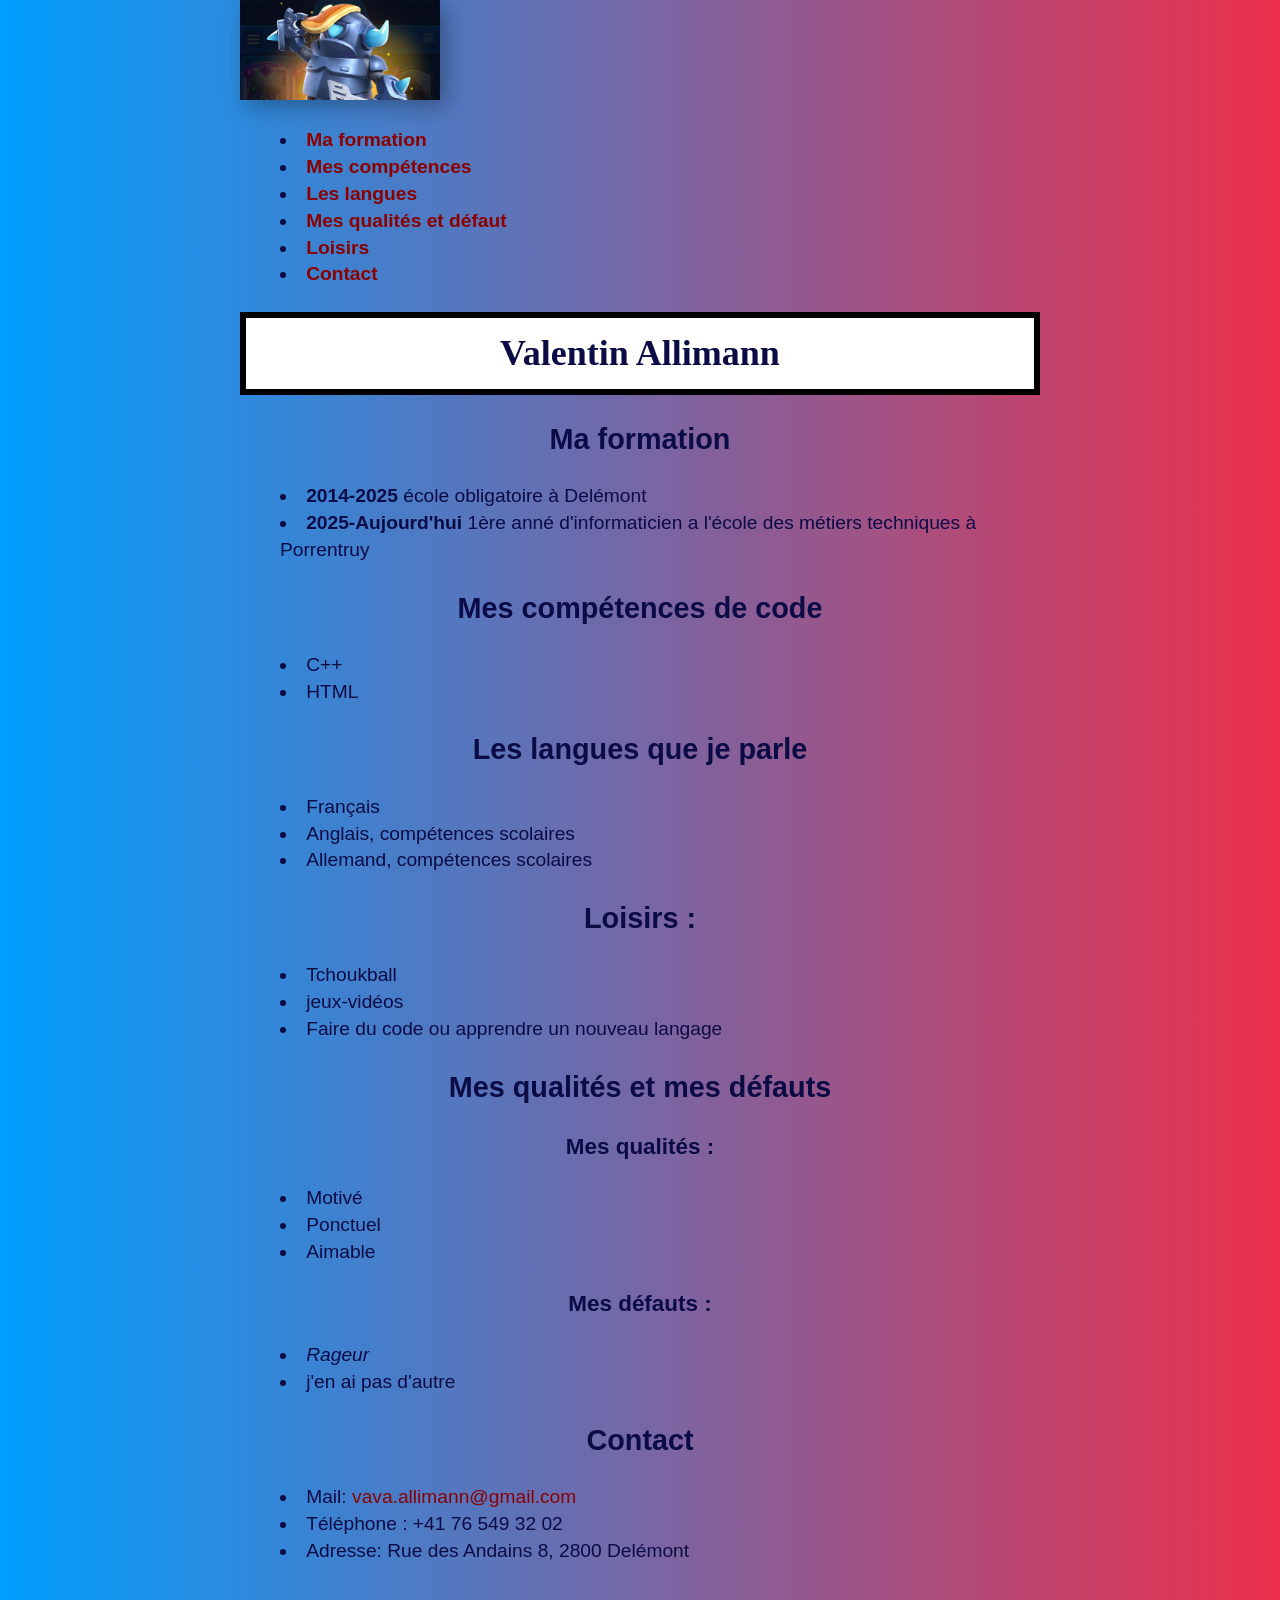
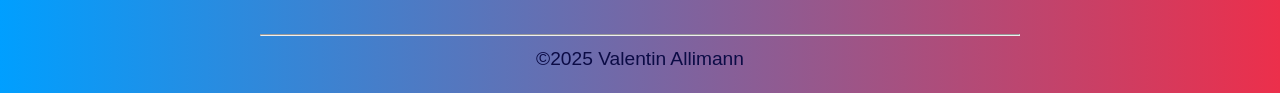
<file: index.html>
<!DOCTYPE html>
<html lang="fr">
<head>
    <!-- Jeu de caractères utilisé pour l'encodage du fichier HTML -->
    <meta charset="UTF-8">
    <!-- Viewport -->
    <meta name="viewport" content="width=device-width, initial-scale=1.0">
    <!-- Titre de la page -->
    <title>CV Valentin Allimann</title>
    <!-- Auteur -->
    <meta name="author" content="Valentin Allimann">
    <!-- Description de la page -->
    <meta name="CV Valentin Allimann" content="CV valentin Allimann avec image et liens">
    <!-- Reset CSS Normalize CSS -->
    <link rel="stylesheet" href="css/normalize.css"/>
    <!-- CSS de base -->
    <link rel="stylesheet" href="css/main.css"/>
    <!-- Favicon -->
    <link rel="apple-touch-icon" sizes="180x180" href="./apple-touch-icon.png">
    <link rel="icon" type="image/png" sizes="32x32" href="./favicon-32x32.png">
    <link rel="icon" type="image/png" sizes="16x16" href="./favicon-16x16.png">
    <link rel="manifest" href="./site.webmanifest">
    <meta name="msapplication-TileColor" content="#da532c">
    <meta name="theme-color" content="#ffffff">
</head>
<body class="marge">
  <header>
    <a href="./img/clash-royale-mini-pekka-counters.avif" target="_blank" rel="noopener noreferrer" class="logo">
        <img class="avatar" src="./img/clash-royale-mini-pekka-counters.avif" alt="Avatar de Valentin Allimann">
    </a>

    <nav>
        <ul class="menu">
            <li><a href="#formation"> Ma formation</a></li>
             <li><a href="#competences">Mes compétences</a></li>
             <li><a href="#langues">Les langues</a></li>
            <li><a href="#qualites">Mes qualités et défaut</a></li>
            <li><a href="#loisirs">Loisirs</a></li>
            <li><a href="#contact">Contact</a></li>
        </ul>
    </nav>
  </header>    
  <main>
    <h1>Valentin Allimann</h1>
    <h2 id="formation"  >Ma formation</h2>
      
      <ul>
          <li><b>2014-2025 </b>école obligatoire à Delémont</li>
          <li><b>2025-Aujourd'hui</b> 1ère anné d'informaticien a l'école des métiers techniques à Porrentruy</li>
          </ul>
      <h2 id = "competences" class="competences">Mes compétences de code</h2>
      <ul>
          <li>C++</li>
          <li>HTML</li>
      </ul>
      <h2 id="langues">Les langues que je parle</h2>
      <ul>
      <li>Français</li>
      <li>Anglais, compétences scolaires</li>
      <li>Allemand, compétences scolaires</li>
          </ul>
      <h2 id="loisirs">Loisirs :</h2>
      <ul>
          <li>Tchoukball</li>
          <li>jeux-vidéos</li>
          <li>Faire du code ou apprendre un nouveau langage</li>
      </ul>
      <h2 id="qualites" >Mes qualités et mes défauts</h2>
              <h3>Mes qualités :</h3>
              <ul>
                 <li>Motivé</li>
                  <li>Ponctuel</li>
                  <li>Aimable</li>
              </ul>
          <h3>Mes défauts :</h3>
          <ul>
              <li><em>Rageur</em></li>
              <li>j'en ai pas d'autre</li>
          </ul>
      <h2 id="contact">Contact</h2>
      <ul>
          <li>Mail: <a href="mailto:vava.allimann@gmail.com">vava.allimann@gmail.com</a></li>
          <li>Téléphone : +41 76 549 32 02</li>
          <li>Adresse: Rue des Andains 8, 2800 Delémont</li>
      </ul>
  </main>
  <footer>
      <hr>
     &copy;2025 Valentin Allimann
  </footer>
</body>
</html>
</file>
<file: css/main.css>
* {
    box-sizing: border-box;
}

body {
    font-family: Arial, sans-serif;
    font-weight: 400;
    font-size: 1.2rem;
    line-height: 1.4;
    color: #0B0B45;
    background: linear-gradient(90deg, #009FFF, #EC2F4B);
    list-style-position: inside;
    max-width: 800px;
    margin: 0 auto;
}

.menu {
    text-align: left;
}

nav {
    text-align: left;
    font-weight: bold;
}
00
@font-face {
  font-display: swap;
  font-family: 'Luckiest Guy';
  font-style: normal;
  font-weight: 400;
  src: url('../fonts/luckiest-guy-v25-latin-regular.woff2') format('woff2');
}

h1 {
    text-align:center;
    font-family: 'Luckiest Guy', cursive;
    color: #0B0B45;
    background-color: White;
    border: 6px solid black; /* épaisseur, style, couleur */
    padding: 10px;
    font-size: 36px;
    background-image: url("../img/photo_TBCD_pour_CV.html");
    background-size: cover;
    background-position: center;
    background-repeat: no-repeat;
}

img {
    max-width: 100%;
    height: auto;
    width: auto;
}

h2 {
    text-align: center;
    font-size: 1.5em;
}

h3 {
    text-align: center;
}

a {
    color: darkred;
    text-decoration: none;
}

a:hover {
    color: purple;
    text-decoration: underline;
    font-weight: bold;
}

.avatar {
    max-width: 200px;
    text-align: center;
    box-shadow: 7px 7px 21px rgba(0, 0, 0, 0.3);
}

footer {
margin-top: 40px;
padding: 20px;
text-align: center;
}
</file>
